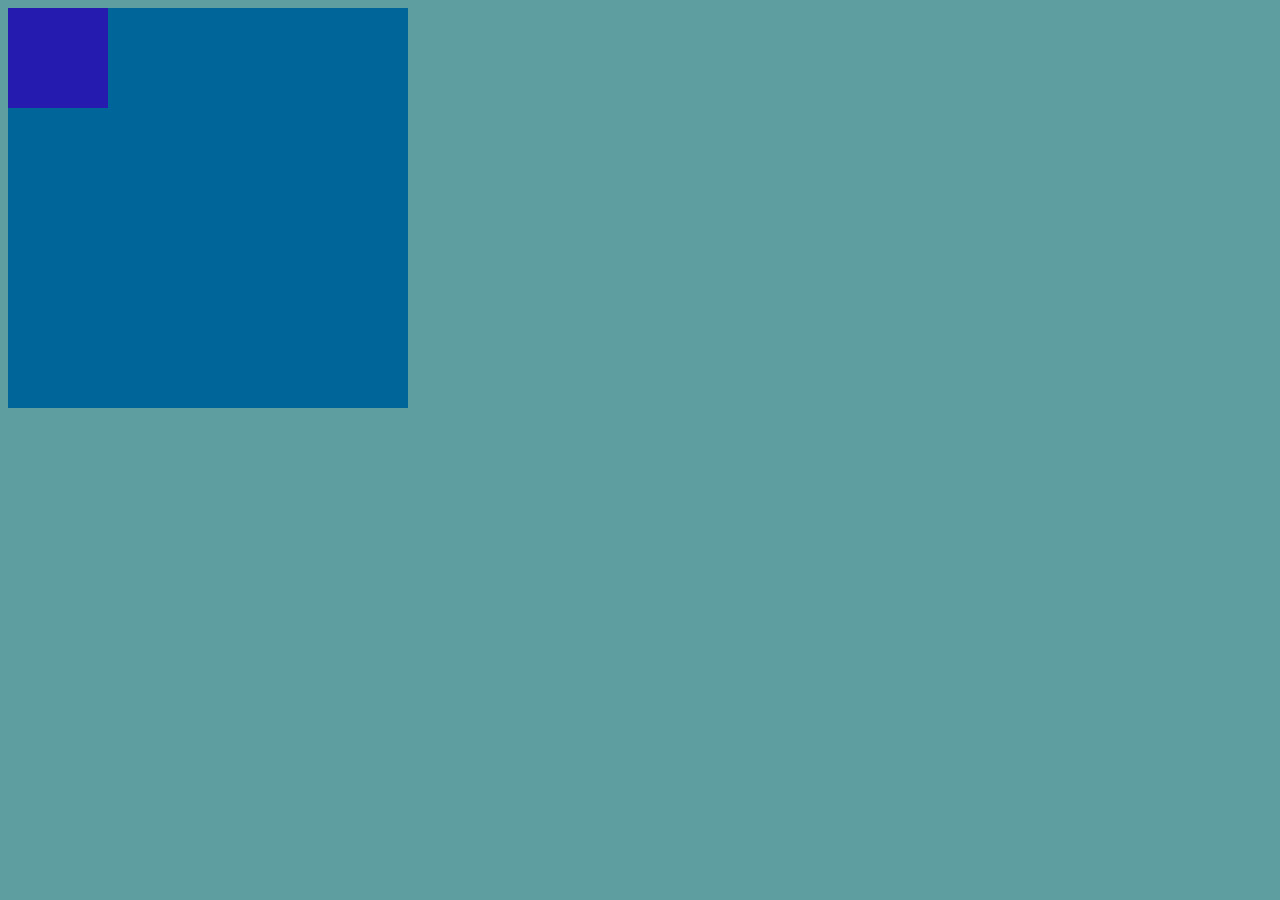
<file: animations/index.html>
<!DOCTYPE html>
<html lang="en">
<head>
    <meta charset="UTF-8">
    <meta name="viewport" content="width=device-width, initial-scale=1.0">
    <link rel="stylesheet" href="styles.css">
    <title>Animations</title>
</head>
<body>

    <div class="parent">
        <div class="child"></div>
    </div>
    
</body>
</html>
</file>
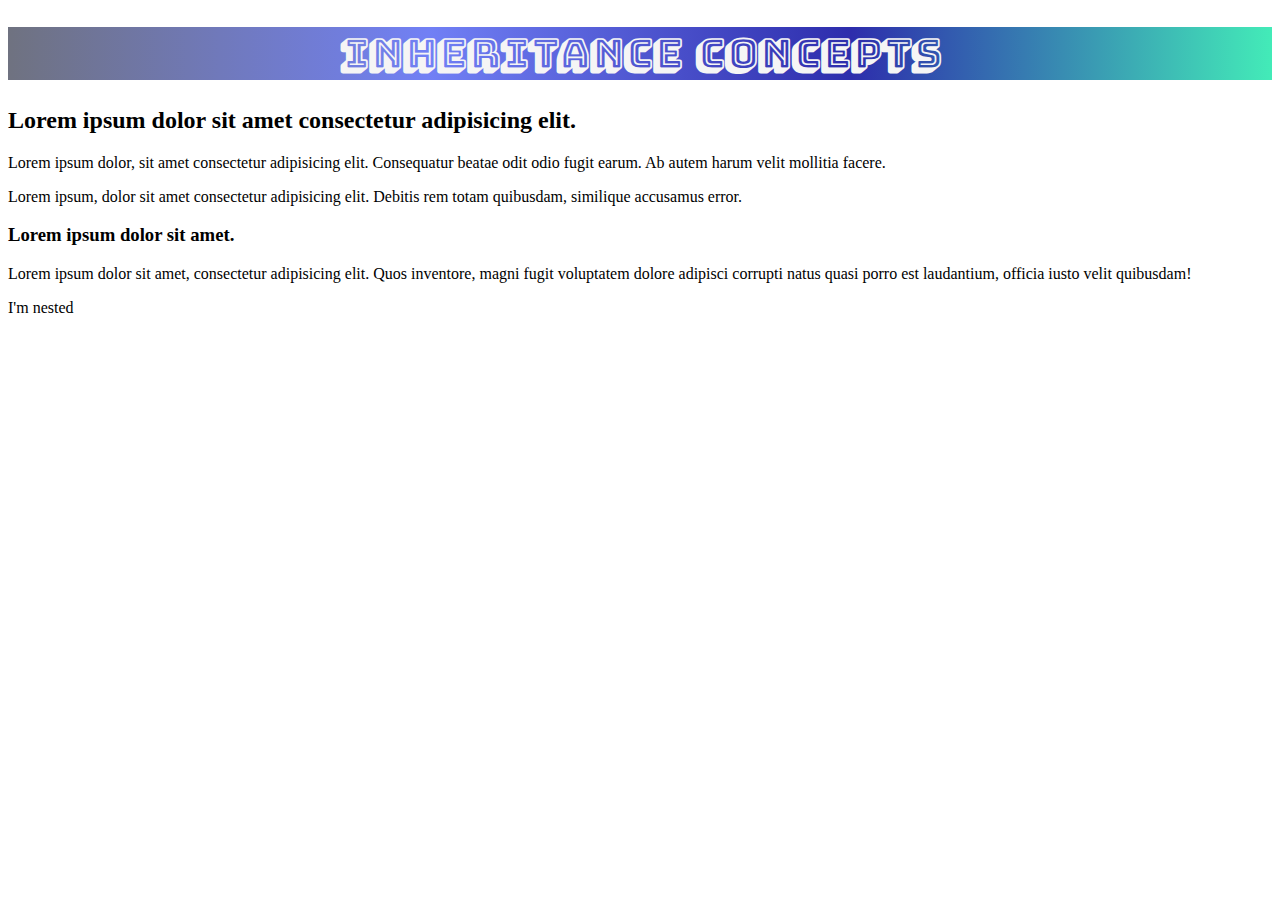
<file: inheritance/index.html>
<!DOCTYPE html>
<html lang="en">
    <head>
        <meta charset="UTF-8" />
        <meta name="viewport" content="width=device-width, initial-scale=1.0" />
        <link rel="stylesheet" href="styles.css" />
        <title>Inheritance</title>
    </head>
    <body>
        <header>
            <h1>Inheritance concepts</h1>
        </header>
        <main>
            <div class="container">
                <h2>Lorem ipsum dolor sit amet consectetur adipisicing elit.</h2>
                <p>
                Lorem ipsum dolor, sit amet consectetur adipisicing elit. Consequatur
                beatae odit odio fugit earum. Ab autem harum velit mollitia facere.
                </p>
                <p>
                Lorem ipsum, dolor sit amet consectetur adipisicing elit. Debitis rem
                totam quibusdam, similique accusamus error.
                </p>
                <div class="dark-background">
                    <h3>Lorem ipsum dolor sit amet.</h3>
                    <p>
                        Lorem ipsum dolor sit amet, consectetur adipisicing elit. Quos
                        inventore, magni fugit voluptatem dolore adipisci corrupti natus
                        quasi porro est laudantium, officia iusto velit quibusdam!
                    </p>
                    <div class="nested-div">
                        <p>I'm nested</p>
                    </div>
                </div>
            </div>
        </main>
    </body>
</html>
</file>
<file: animations/styles.css>
body {
    background-color: cadetblue;
}

.parent {
    background-color: hsla(200, 100%, 30%);
    height: 400px;
    width: 400px;
}

.child {
    background-color: rgb(37, 27, 175);
    height: 25%;
    width: 25%;
    transition: transform 1s ease-in;
}

.parent:hover .child {
    animation: left-to-right 4s ease-in forwards;
}

@keyframes left-to-right {
    0%{
        transform: translateX(0);
    }

    33%{
        transform: translateY(200%);
    }

    67%{
        transform: translateX(200%) translateY(200%);
    }

    100% {
        transform: translateX(200%);
    }
}
</file>
<file: inheritance/styles.css>
@import url('https://fonts.googleapis.com/css2?family=Bungee+Shade&family=Lato:ital,wght@0,100;0,300;0,400;0,700;0,900;1,100;1,300;1,400;1,700;1,900&family=Roboto:ital,wght@0,100;0,300;0,400;0,500;0,700;0,900;1,100;1,300;1,400;1,500;1,700;1,900&display=swap');

// https://www.madebychroma.com/typography/10-elegant-google-display-fonts-for-your-brand/
//https://www.justinmind.com/blog/best-google-web-fonts-website/
// fonts in css:font-family: "Lato", sans-serif;
// "Bungee Shade", sans-serif;
// "Roboto", sans-serif;


body {
    color: cadetblue;
}

header {
    font-family: "Bungee Shade", sans-serif;
    font-size: 20px;
    color: whitesmoke;
    text-align: center;
    background: linear-gradient( to right,
    #6f7280,
    #7180f5,
    #2d2dac,
    #43ebb8);
}

// color is inherited from all descendant elements
</file>
